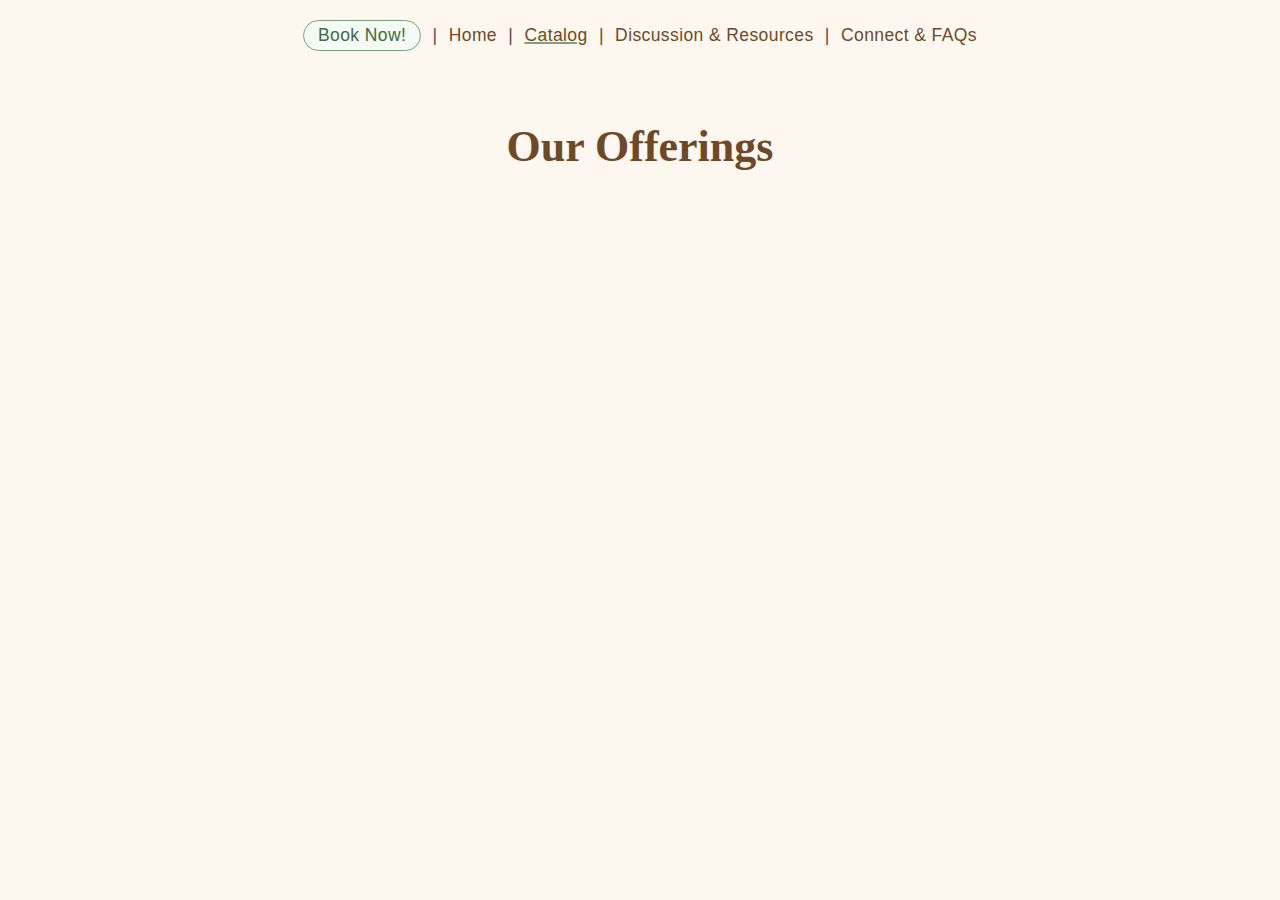
<file: catalog.html>
<!DOCTYPE html>
<html lang="en">
<head>
  <meta charset="UTF-8">
  <meta name="viewport" content="width=device-width, initial-scale=1">
  <title>Offerings | Bliss Wellness</title>
  <link href="index.css" rel="stylesheet" type="text/css">
</head>
<body>
    <header>
        <nav>
        <a href="book.html" class="Book">Book Now!</a>
            <span> | </span> 
            <!-- to distingish the | in between buttons-->
            <a href="index.html">Home</a> 
            <span> | </span>
            <a href="catalog.html" class="active">Catalog</a>
            <span> | </span>
            <a href="discussion.html">Discussion & Resources</a>
            <span> | </span>
            <a href="contact.html">Connect &amp; FAQs</a>
        </nav>
    </header>
    <main>
     <section class="page-shell">
        <h1>Our Offerings</h1>
     </section>
</body>
</html>
</file>
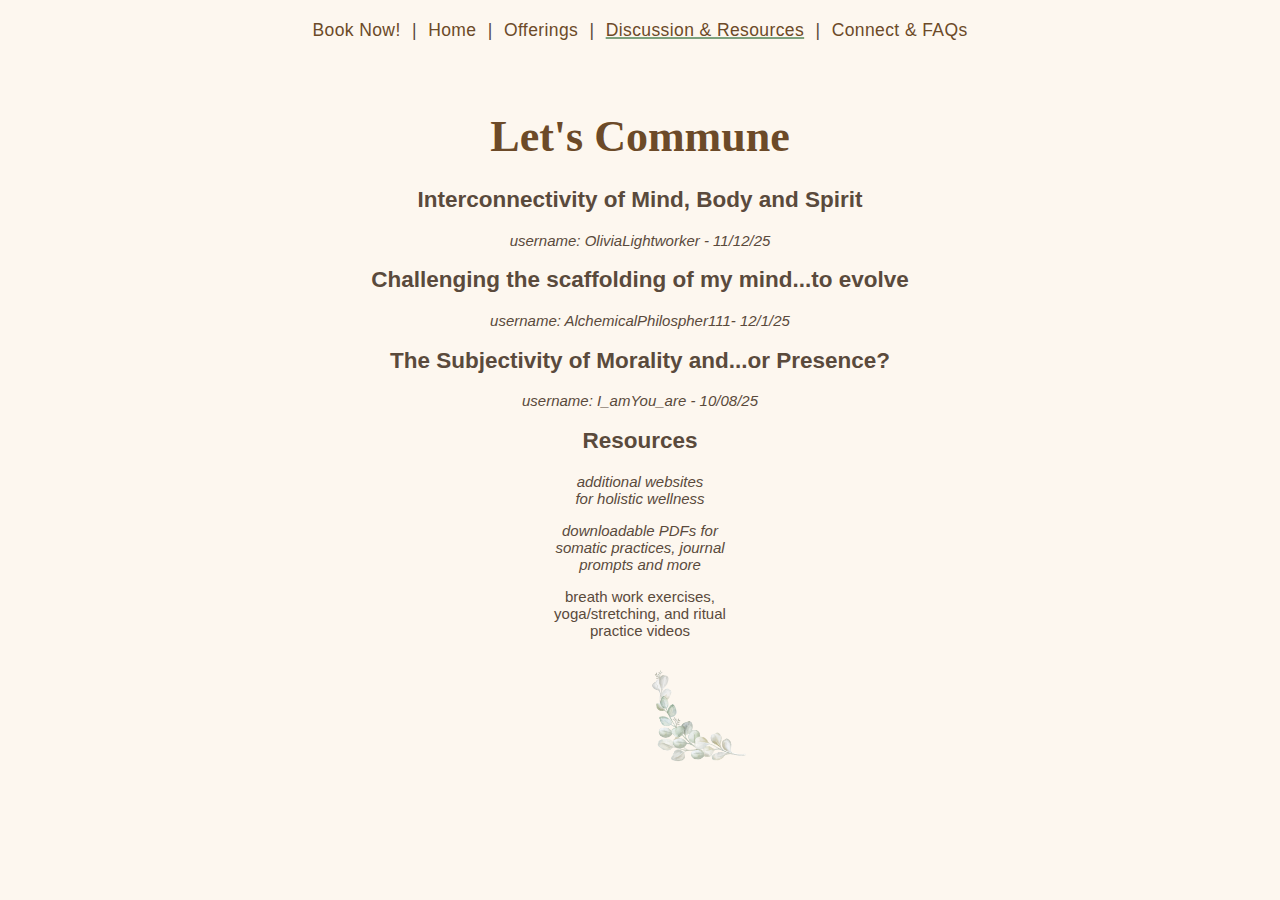
<file: discussion.html>
<!DOCTYPE html>
<html lang="en">
<head>
  <meta charset="UTF-8">
  <meta name="viewport" content="width=device-width, initial-scale=1">
  <title>Forum &amp; Resources | Bliss Wellness</title>
  <link href="index.css" rel="stylesheet" type="text/css">
</head>
<body>
    <header>
        <nav>
            <a href="book.html">Book Now!</a>
             <span> | </span> 
             <!-- to distingish the | in between buttons-->
            <a href="index.html">Home</a> 
            <span> | </span>
            <a href="catalog.html">Offerings</a>
            <span> | </span>
            <a href="discussion.html" class="active">Discussion & Resources</a>
            <span> | </span>
            <a href="contact.html">Connect &amp; FAQs</a>
        </nav>
    </header>


    <main>
     <section class="page-shell">
        <h1>Let's Commune</h1>
        <!--forum thread list-->
        <div class="thread-list">
            <!--thread 1-->
            <article class="thread">
                <div class="thread-left">
                    <div class="profile-icon"></div>
                        <a href="/media/profile-icon.png"></a>
                    <div class="thread-text">
                        <h2>Interconnectivity of Mind, Body and Spirit</h2>
                        <p><em>username: <span>OliviaLightworker</span> - 11/12/25 </em></p>
                    </div>
                </div>
                <div class="thread-right">
                    <div class="discussion-1"></div>
                        <a href="/media/discussion-1.png"></a>
                </div>
            </article> 
                  

        <!--Thread 2-->
            <article class="thread">
                <div class="thread-left">
                    <div class="profile-icon"></div>
                        <a href="/media/profile-icon.png"></a>
                    <div class="thread text">
                        <h2>Challenging the scaffolding of my mind...to evolve</h2>
                        <p><em>username: <span>AlchemicalPhilospher111</span>- 12/1/25</em></p>
                    </div>
                </div>
                <div class="thread-left">
                    <div class="discussion-2"></div>
                        <a href="/media/discussion-2.png"></a>
                </div>
            </article>

            <!--Thread 3-->
            <article class="thread">
                <div class="thread-left">
                    <div class="profile-icon"></div>
                        <a href="/media/profile-icon.png"></a>
                    <div class="thread text">
                        <h2>The Subjectivity of Morality and...or Presence?</h2>
                        <p><em>username: <span>I_amYou_are</span> - 10/08/25</em></p>
                    </div>
                </div>
                <div class="thread-left">
                    <div class="discussion-3">
                        <a href="/media/discussion-3.png"></a>
                </div>
            </article>
        </div>
        <!--divider-->
        <div class="divider"></div>

        <!--resources section-->
        <section class="resources">
            <h2>Resources</h2>

            <div class="resource-grid">
                <div class="resource-item">
                    <div class="web-icon">
                        <a href="/media/video-icon.png"></a>
            </div>
            <p class="resource-caption"><em>additional websites <br/> for holistic wellness</em></p>
            </div>

            <div class="resource-item">
                <div class="pdf-icon">
                    <a href="/media/pdf-icon.png"></a>
                </div>
                <p class="resource-saption">
                    <em>downloadable PDFs for<br/> somatic practices, journal<br/>prompts and more</em></p>
                </p>
            </div>

            <div class="resource-item">
                <div class="video-icon">
                    <a href="/media/web-icon.png"></a>
                </div>
                <p class="resource-caption"> breath work exercises,<br/> yoga/stretching, and ritual<br/>practice videos</p>
            </div>
        </section>

        <!-- Decorative leaves -->
      <img src="leaves-corner.png" alt="Decorative leaf" class="leaf leaf-bottom-left">
      <img src="leaves-corner.png" alt="Decorative leaf" class="leaf leaf-top-right">
     </section>
    </main>
</body>
</html>
</file>
<file: index.css>
/* Basic reset and body styling */
body {
  font-family: "Poppins", Arial, sans-serif;
  color:#5a4a3c;
  font-size: 15px;
  font-weight: 400;
  background-color: #fdf7ef;
  margin: 0;
  padding: 0;
  text-align: center;
  position: relative;
  overflow-x: hidden;
}

/* Navigation styling */
nav {
  font-size: 17.5px;
  letter-spacing: 0.4px;
}


nav a {
  text-decoration: none;
  color: #6c4a28;
  margin: 0 6px;
  font-weight: 500;
}

nav a:hover {
  color: #7da17d;
}

nav a.active {
  text-decoration: underline;
  text-decoration-color: #7da17d;
  text-decoration-thickness: 2px;
}

nav .divider {
  color: #b69b7b;
}

nav a.Book {
  display: inline-block;
  background-color: #f4faf4;
  border: 1.6px solid #7da17d;
  border-radius: 16px;
  padding: 4px 14px;
  color: #446944;
}

/* Book Now button */
.Book {
  display: inline-block;
  background-color: #f4faf4;
  border: 1.8px solid #7da17d;
  border-radius: 15px;
  color: #446944;
  font-weight: 500;
  padding: 5px 14px;
  text-decoration: none;
  transition: all 0.3s ease;
}

/* Header & Page container */
header {
  width: 100%;
  padding: 20px 0;
  text-align: center;
}

.page-shell {
  width: 90%;
  max-width: 1300px;
  margin: 0 auto 80px;
  padding: 30px 50px 60px;
  position: relative;
  display: inline-block;
}

.page-shell h1 {
  font-family: "Playfair Display", serif;
  font-size: 44px;
  text-align: center;
  color: #6c4a28;
  margin: 20px 0 25px;
}

.video-wrapper .leaf {
  position: absolute;
  width: 120px;
  height: auto;
  opacity: 0.9;
  pointer-events: none;
  z-index: 2;
}

.leaf {
  position: absolute;
  width: 120px;
  height: auto;
  opacity: 0.9;
  pointer-events: none;
  z-index: 2;
}

.leaf.bottom-left {
  bottom: -60px;
  left: -60px;
}

.leaf.top-right {
  top: -60px;
  right: -60px;
  transform: rotate(180deg);
}

/* Video container styling */
video {
  width: 70%;
  max-width: 850px;
  height: auto;
  display: block;
  margin: 0 auto 40px;
  border-radius: 25px;
  box-shadow: 0 4px 15px rgba(0, 0, 0, 0.1);
}

/* Outer rounded panel */
.content-panel {
  position: relative;
  background-color: #f8efe1;
  border-radius: 30px;
  padding: 40px 40px 60px;
  overflow: hidden;
}

/* Corner leaves */
.corner-leaf {
  position: absolute;
  width: 140px;
  height: auto;
  opacity: 0.9;
  pointer-events: none;
}

.corner-leaf.bottom-left {
  bottom: -35px;
  left: -10px;
}

.corner-leaf.top-right {
  top: -35px;
  right: -10px;
  transform: rotate(180deg);
}

/* Columns layout */
.columns {
  display: grid;
  grid-template-columns: 1fr 2fr;
  gap: 40px;
  align-items: flex-start;
}

/* CONTACT CARD (LEFT) */
.contact-card {
  background-color: #dfe7d3;
  border-radius: 35px;
  padding: 35px 40px 40px;
  text-align: left;
}

.contact-card h2 {
  font-family: "Playfair Display", serif;
  font-size: 26px;
  margin: 0 0 10px;
  color: #6c4a28;
}

.contact-card label {
  display: block;
  font-size: 14px;
  margin-top: 18px;
  margin-bottom: 4px;
}

.contact-card input,
.contact-card textarea {
  width: 100%;
  border-radius: 15px;
  border: 2px solid #6c4a28;
  background-color: #fdf7ef;
  padding: 10px 10px;
  font-family: "Poppins", Arial, sans-serif;
  font-size: 14px;
  color: #5a4a3c;
}

.contact-card textarea {
  height: 190px;
  resize: none;
  padding: 5px;
}

.bliss-submit-filled {
  margin: 18px auto 0;
  display: block;
  padding: 10px 28px;
  border-radius: 999px;
  border: none;
  background-color: #6c4a28;
  color: #ffffff;
  font-family: "Poppins", sans-serif;
  font-size: 13px;
  font-weight: 500;
  letter-spacing: 1px;
  transition: all 0.25s ease;
}

.bliss-submit-filled:hover {
  background-color: #8da27d;
}

.schedule-button {
  margin: 18px auto 0;
  display: block;
  padding: 10px 28px;
  border-radius: 999px;
  border: none;
  background-color: #6c4a28;
  color: #ffffff;
  font-family: "Poppins", sans-serif;
  font-size: 13px;
  font-weight: 500;
  letter-spacing: 1px;
  transition: all 0.25s ease;
}

.schedule-button:hover {
  background-color: #8da27d;
}
/* FAQ CARD (RIGHT) */
.faq-card {
  border-radius: 55px;
  border: 3px solid #8da27d;
  background-color: #fdf7ef;
  padding: 45px 55px 40px;
  text-align: left;
}

.faq-card h2 {
  text-align: center;
  font-family: "Playfair Display", serif;
  font-size: 26px;
  margin: 0 0 30px;
  color: #6c4a28;
}

.faq-item {
  margin-bottom: 25px;
  line-height: 1.8;
  font-size: 14px;
}

.faq-item strong {
  display: block;
  margin-bottom: 4px;
  font-size: 15px;
  color: #6c4a28;
}

.policy-heading {
  font-family: "Playfair Display", serif;
  font-size: 20px;
  text-align: center;
  margin: 30px 0 10px;
  color: #6c4a28;
}

.policy-text {
  font-size: 14px;
  line-height: 1.9;
}

/* CTA button */
.cta-wrapper {
  margin-top: 14px;
  text-align: center;
}

.cta-button {
  display: inline-block;
  padding: 14px 56px;
  background-color: #8b5422;   /* warm brown */
  color: #ffffff;
  text-decoration: none;
  text-transform: uppercase;
  letter-spacing: 0.12em;
  font-size: 14px;
  border-radius: 999px;
  border: none;
  cursor: pointer;
  box-shadow: 0 6px 14px rgba(0, 0, 0, 0.18);
}
</file>
